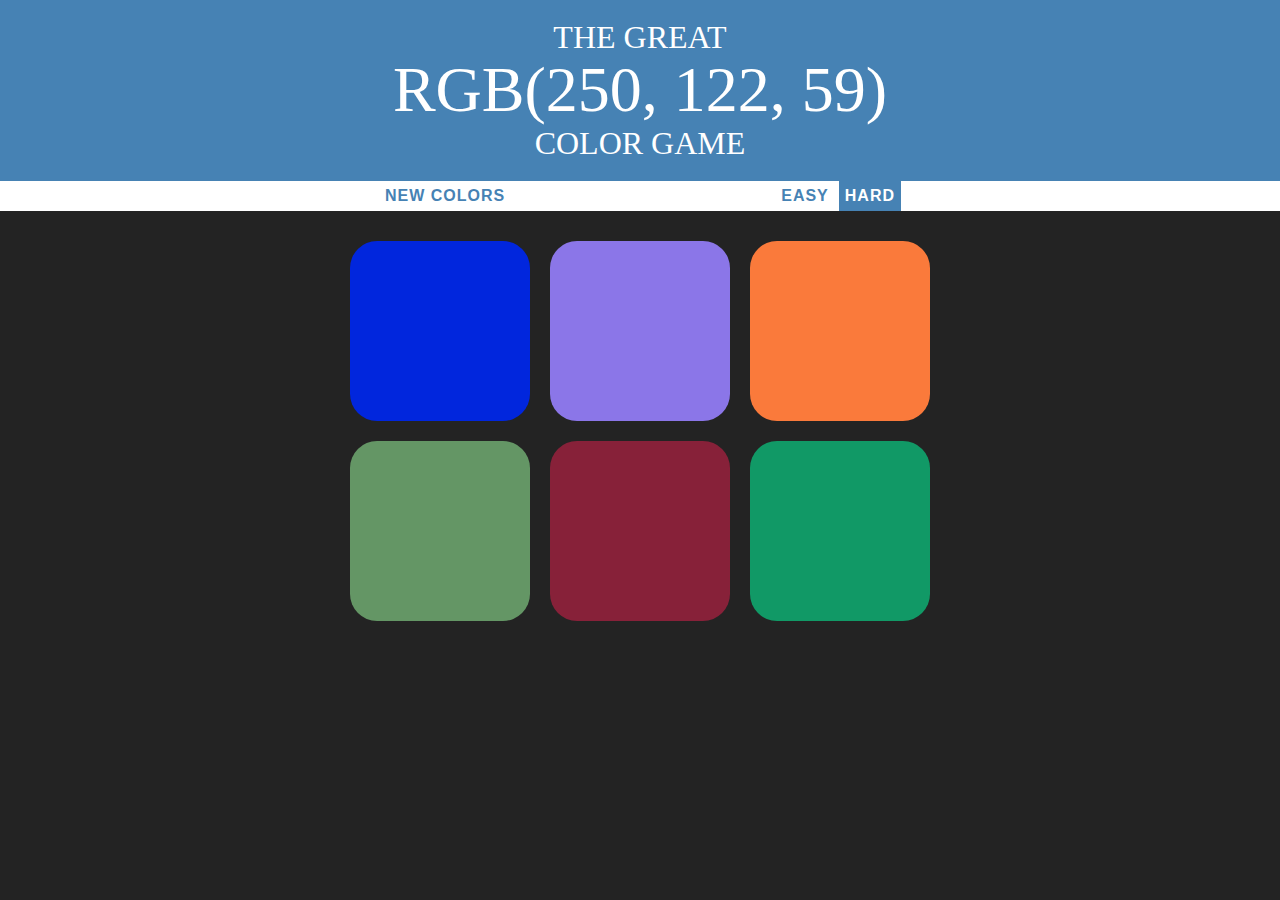
<file: index.html>
<!DOCTYPE html>
<html>
  <head>
    <title>Color Game</title>
    <link rel="stylesheet" href="styles.css" />
  </head>
  <body>
    <h1>The Great<br /><span id="colorDisplay">RGB</span><br />Color Game</h1>

    <div id="stripe">
      <button id="reset">New Colors</button>
      <span id="message"></span>
      <button id="easy">Easy</button>
      <button id="hard" class="selected">Hard</button>
    </div>

    <div id="container">
      <div class="square"></div>
      <div class="square"></div>
      <div class="square"></div>
      <div class="square"></div>
      <div class="square"></div>
      <div class="square"></div>
    </div>

    <script src="app.js"></script>
  </body>
</html>
</file>
<file: styles.css>
body {
	background-color: #232323;
	margin: 0;
	font-family: "Montserrat","Avenir";
}

.square {
	width: 30%;
	background: purple;
	padding-bottom: 30%;
	float: left;
	margin: 1.66%;
	border-radius: 15%;
	transition: background 0.6s;
	-webkit-transition: background 0.6s;
	-moz-transition: background 0.6s;
}

#container {
	max-width: 600px;
	margin: 20px auto;
}

h1 {
	text-align: center;
	color: white;
	line-height: 1.1;
	background: steelblue;
	margin: 0;
	font-weight: normal;
	text-transform: uppercase;
	padding: 20px 0;
}

#colorDisplay {
	font-size: 200%;
}

#message {
	display: inline-block;
	width: 20%;
}

#stripe{
	background: white;
	height: 30px;
	text-align: center;
	color:black;
}

.selected {
	color:white;
	background: steelblue;
}

button {
	border: none;
	background: none;
	text-transform: uppercase;
	height:100%;
	font-weight: 700;
	color: steelblue;
	letter-spacing: 1px;
	font-size: inherit;
	transition: all 0.5s;
	outline: none;
}

button:hover {
	color:white;
	background: steelblue;
}
</file>
